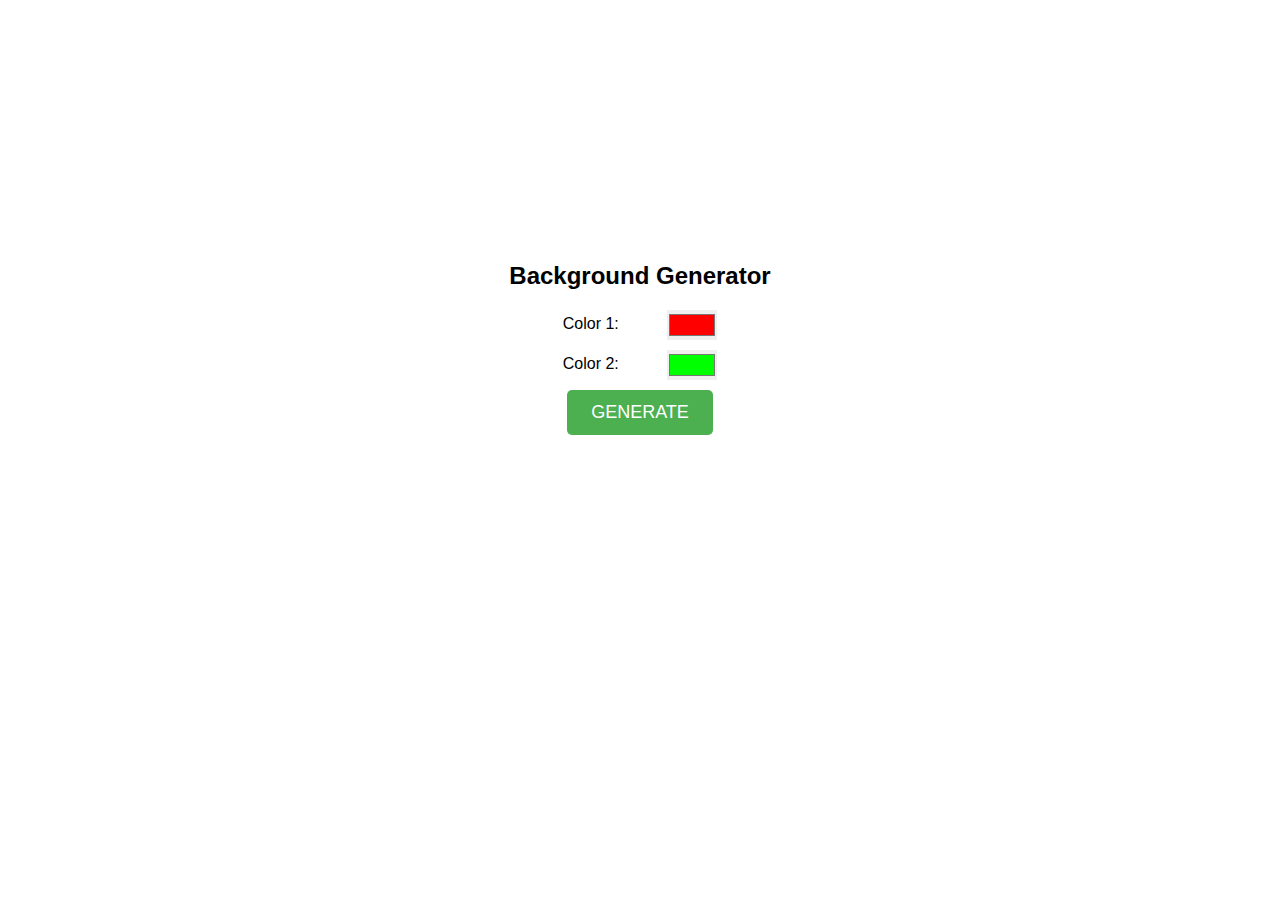
<file: Backgroundgenerator/index.html>
<!DOCTYPE html>
<html>
<head>
  <title>Background Generator</title>
  <style>
    body {
      font-family: Arial, sans-serif;
      margin: 0;
      padding: 0;
    }

    .container {
      display: flex;
      flex-direction: column;
      align-items: center;
      justify-content: center;
      height: 100vh;
    }

    h1 {
      font-size: 24px;
      margin-bottom: 20px;
    }

    .color-input {
      margin-bottom: 10px;
    }

    .color-input label {
      display: inline-block;
      width: 100px;
    }

    .color-input input[type="color"] {
      width: 50px;
      height: 30px;
      padding: 0;
      border: none;
      vertical-align: middle;
    }

    .btn-generate {
      padding: 12px 24px;
      font-size: 18px;
      text-transform: uppercase;
      background-color: #4CAF50;
      color: #fff;
      border: none;
      border-radius: 5px;
      cursor: pointer;
    }

    .result {
      margin-top: 20px;
      width: 75%;
      height: 200px;
    }
  </style>
</head>
<body>
  <div class="container">
    <h1>Background Generator</h1>
    <div class="color-input">
      <label for="color1">Color 1:</label>
      <input type="color" id="color1" value="#ff0000">
    </div>
    <div class="color-input">
      <label for="color2">Color 2:</label>
      <input type="color" id="color2" value="#00ff00">
    </div>
    <button class="btn-generate">Generate</button>
    <div class="result"></div>
  </div>

  <script>
    const colorInput1 = document.getElementById('color1');
    const colorInput2 = document.getElementById('color2');
    const generateBtn = document.querySelector('.btn-generate');
    const resultDiv = document.querySelector('.result');

    generateBtn.addEventListener('click', () => {
      const color1 = colorInput1.value;
      const color2 = colorInput2.value;
      resultDiv.style.background = `linear-gradient(to right, ${color1}, ${color2})`;
    });
  </script>
</body>
</html>
</file>
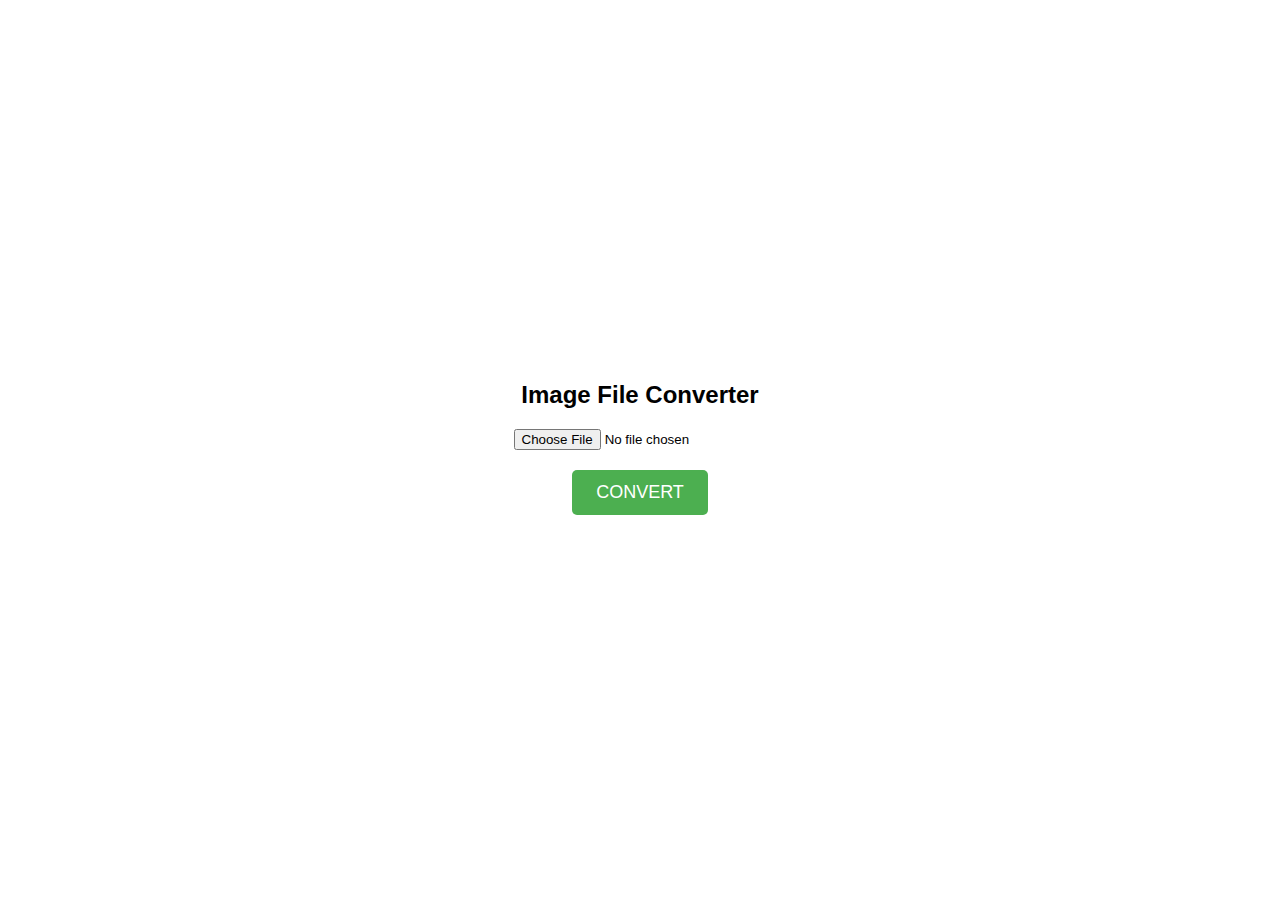
<file: file converter/index.html>
<!DOCTYPE html>
<html>
<head>
  <title>File Converter</title>
  <style>
    body {
      font-family: Arial, sans-serif;
      margin: 0;
      padding: 0;
    }

    .container {
      display: flex;
      flex-direction: column;
      align-items: center;
      justify-content: center;
      height: 100vh;
    }

    h1 {
      font-size: 24px;
      margin-bottom: 20px;
    }

    .input-file {
      margin-bottom: 20px;
    }

    .btn-convert {
      padding: 12px 24px;
      font-size: 18px;
      text-transform: uppercase;
      background-color: #4CAF50;
      color: #fff;
      border: none;
      border-radius: 5px;
      cursor: pointer;
    }

    .result {
      margin-top: 20px;
    }

    .error-message {
      color: #ff0000;
    }
  </style>
</head>
<body>
  <div class="container">
    <h1>Image File Converter</h1>
    <input type="file" class="input-file" accept="image/*">
    <button class="btn-convert">Convert</button>
    <div class="result"></div>
  </div>

  <script>
    const inputFile = document.querySelector('.input-file');
    const convertBtn = document.querySelector('.btn-convert');
    const resultDiv = document.querySelector('.result');

    convertBtn.addEventListener('click', () => {
      const file = inputFile.files[0];
      if (file) {
        const reader = new FileReader();
        reader.onload = function(e) {
          const convertedImage = document.createElement('img');
          convertedImage.src = e.target.result;
          resultDiv.innerHTML = '';
          resultDiv.appendChild(convertedImage);
        };
        reader.readAsDataURL(file);
      } else {
        resultDiv.innerHTML = '<p class="error-message">Please select an image file.</p>';
      }
    });
  </script>
</body>
</html>
</file>
